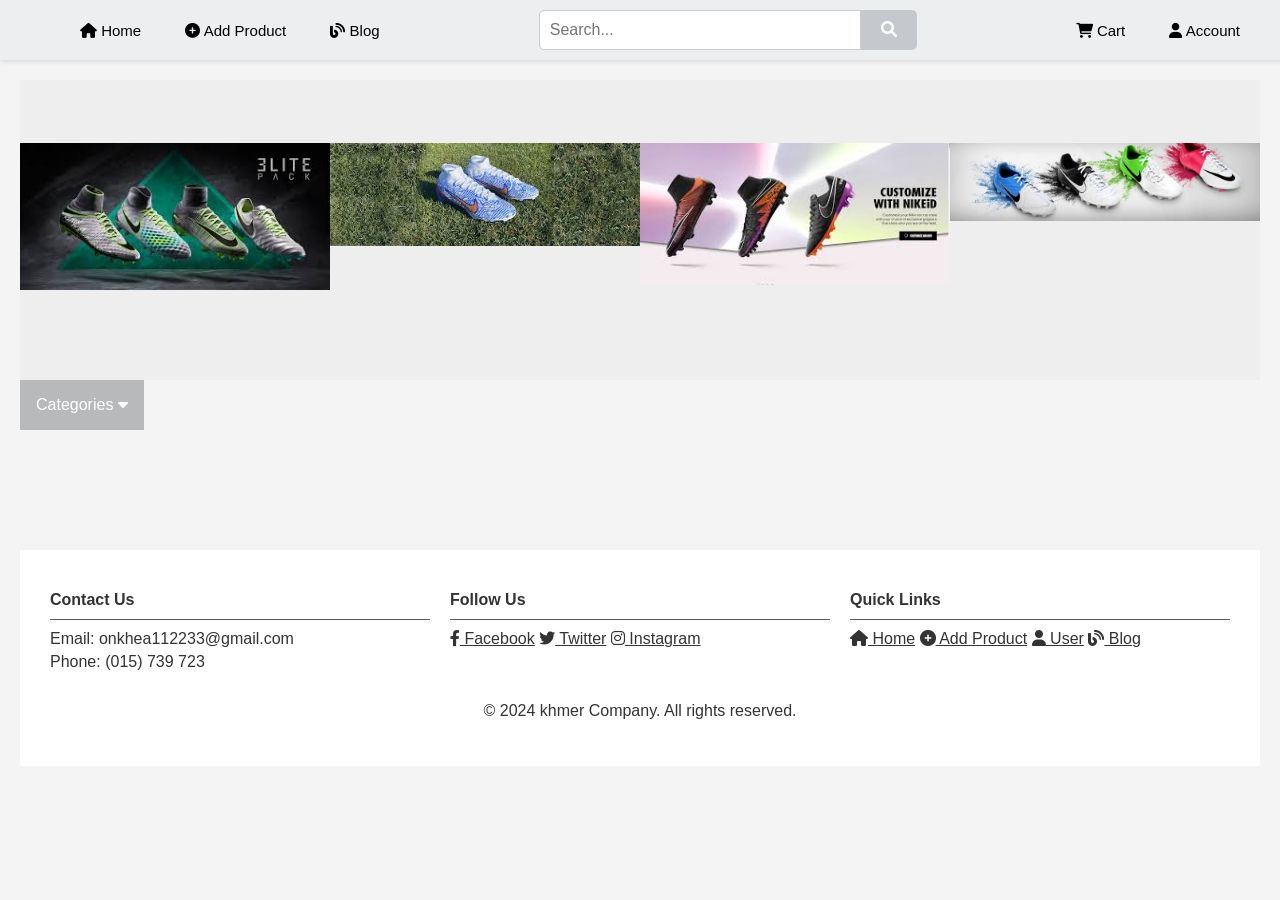
<file: index.html>
<!DOCTYPE html>
<html lang="en">
  <head>
    <meta charset="UTF-8" />
    <meta name="viewport" content="width=device-width, initial-scale=1.0" />
    <meta name="description" content="khea on shopping." />
    <title>khea on shopping</title>
    <link rel="stylesheet" href="./styles/view-style.css">
    <link
      rel="stylesheet"
      href="https://cdnjs.cloudflare.com/ajax/libs/font-awesome/6.0.0-beta3/css/all.min.css"
    />
  </head>
  <body>
    <header>
      <nav>
        <div class="nav-left">
          <a href="./index.html"><i class="fas fa-home"></i> Home</a>
          <a href="./page/addproduct.html"
            ><i class="fas fa-plus-circle"></i> Add Product</a
          >
          <a href="./page/blog.html"><i class="fas fa-blog"></i> Blog</a>
        </div>
        <div class="nav-center">
          <form id="search-form" action="/search" method="GET">
            <span style="font-size:30px;cursor:pointer" onclick=" toggleNav()">&#9776;</span>
            <input
              type="text"
              id="search-input"
              name="q"
              placeholder="Search..."
              aria-label="Search"
            />
            <button type="submit">
              <i class="fas fa-search"></i>
            </button>
          </form>
          
        </div>
        
        <div class="nav-right">
          <a href="./page/cart.html"
            ><i class="fas fa-shopping-cart"></i> Cart</a
          >
          <a href="#" id="account-link"><i class="fas fa-user"></i> Account</a>
        </div>
      </nav>
    </header>
    <div class="banner">
      <div class="banner-content">
        <div class="banner-images">
          <img src="./images/image1.jpg" alt="Image 1" />
          <img src="./images/image2.jpg" alt="Image 2" />
          <img src="./images/image3.jpg" alt="Image 3" />
          <img src="./images/image4.jpg" alt="Image 4" />
          <img src="./images/image5.jpg" alt="Image 5" />
          <img src="./images/image6.jpg" alt="Image 6" />
          <img src="./images/images.jpg" alt="Image 7" />
        </div>
      </div>
    </div>
    <nav>
      <div class="nav-filters">
        <div class="nav-filters__dropdown">
          <button class="nav-btn" onclick="toggleDropdown()">
            Categories <i class="fas fa-caret-down"></i>
          </button>
          <div id="dropdown-content" class="dropdown-content">
            <input
              type="text"
              id="category-search"
              placeholder="Search categories..."
              onkeyup="filterCategories()"
            />
            <!-- Categories will be appended here by JavaScript  -->
          </div>
        </div>
      </div>
    </nav>
    <div class="content">
      <div id="products" class="product-container">
        <!-- Products will be appended here by JavaScript  -->
      </div>
    </div>
    <footer>
      <div class="footer-container">
        <div class="footer-section">
          <h4>Contact Us</h4>
          <p>Email: onkhea112233@gmail.com</p>
          <p>Phone: (015) 739 723</p>
        </div>
        <div class="footer-section">
          <h4>Follow Us</h4>
          <a href="https://www.facebook.com" target="_blank"
            ><i class="fab fa-facebook-f"></i> Facebook</a
          >
          <a href="https://www.twitter.com" target="_blank"
            ><i class="fab fa-twitter"></i> Twitter</a
          >
          <a href="https://www.instagram.com" target="_blank"
            ><i class="fab fa-instagram"></i> Instagram</a
          >
        </div>
        <div class="footer-section">
          <h4>Quick Links</h4>
          <a href="./index.html"><i class="fas fa-home"></i> Home</a>
          <a href="./page/addproduct.html"
            ><i class="fas fa-plus-circle"></i> Add Product</a
          >
          <a href="./page/user.html"><i class="fas fa-user"></i> User</a>
          <a href="./page/blog.html"><i class="fas fa-blog"></i> Blog</a>
        </div>
      </div>
      <div class="footer-bottom">
        <p>&copy; 2024 khmer Company. All rights reserved.</p>
      </div>
    </footer>
    <div id="sidebar" class="sidebar">
      <a href="javascript:void(0)" class="closebtn" id="close-sidebar"></a>
      <a href="./page/auth.html"><i class="fas fa-user"></i> Profile</a>
      <a href="./page/order.html"><i class="fas fa-box"></i> Orders</a>
      <a href="./page/contact.html"
        ><i class="fas fa-envelope"></i> Contact Us</a
      >
      <a href="./page/settings.html"><i class="fas fa-cog"></i> Settings</a>
      <a href="./page/user.html"><i class="fas fa-sign-out-alt"></i> Logout</a>
    </div>
    <script src="./scripts/view-products.js"></script>
    <script src="./scripts/category.js"></script>
    <script src="./scripts/blog.js"></script>
    <script src="./scripts/search-products.js"></script> <!-- Add this line -->
    <script src="./scripts/search-products.js"></script>
      
    <script>
      function toggleNav() {
        var navLeft = document.getElementsByClassName("nav-left")[0]; // Selecting the first element with class "nav-left"
        var search = document.getElementsByClassName("nav-center")[0];
        if (navLeft.style.display === "block") {
          navLeft.style.display = "none";
        } else {
          navLeft.style.display = "block";
          search.style.display = "none";
        }
      }
    </script>
  </body>
</html>
</file>
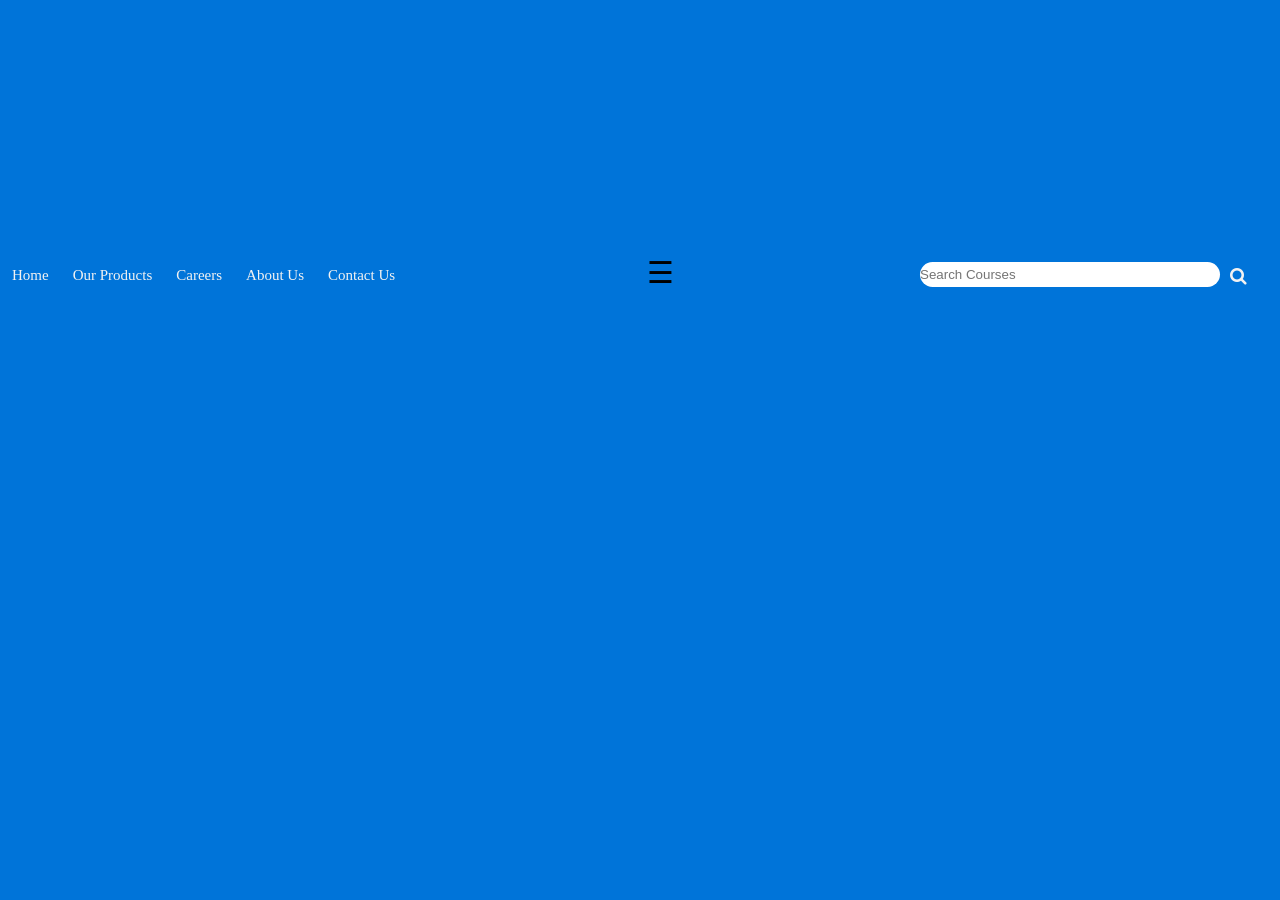
<file: test.html>
<!DOCTYPE html>
<html>

<head>
    <title>Search Bar</title>
    <meta name="viewport" 
          content="width=device-width, initial-scale=1">
    <link rel="stylesheet" href=
"https://cdnjs.cloudflare.com/ajax/libs/font-awesome/4.7.0/css/font-awesome.min.css">
    <link rel="stylesheet" href="test.css">
</head>

<body>
    <!-- Navbar items -->
    <div id="navlist" class="overlay">
      <div class="overlay-content">
        <a href="#">Home</a>
        <a href="#">Our Products</a>
        <a href="#">Careers</a>
        <a href="#">About Us</a>
        <a href="#">Contact Us</a>
        <span style="font-size:30px;cursor:pointer" onclick="openNav()">&#9776;</span>
        <!-- search bar right align -->
        <div class="search">
            <form action="#">
                <input type="text" placeholder="Search Courses" name="search">
                <button>
                    <i class="fa fa-search" style="font-size: 18px;"></i>
                </button>
            </form>
        </div>
      </div>
    </div>
    
    <script>
    function openNav() {
      document.getElementById("navlist").style.width = "50%";
    }
    
    function closeNav() {
      document.getElementById("navlist").style.width = "0%";
    }
    </script>
</body>

</html>
</file>
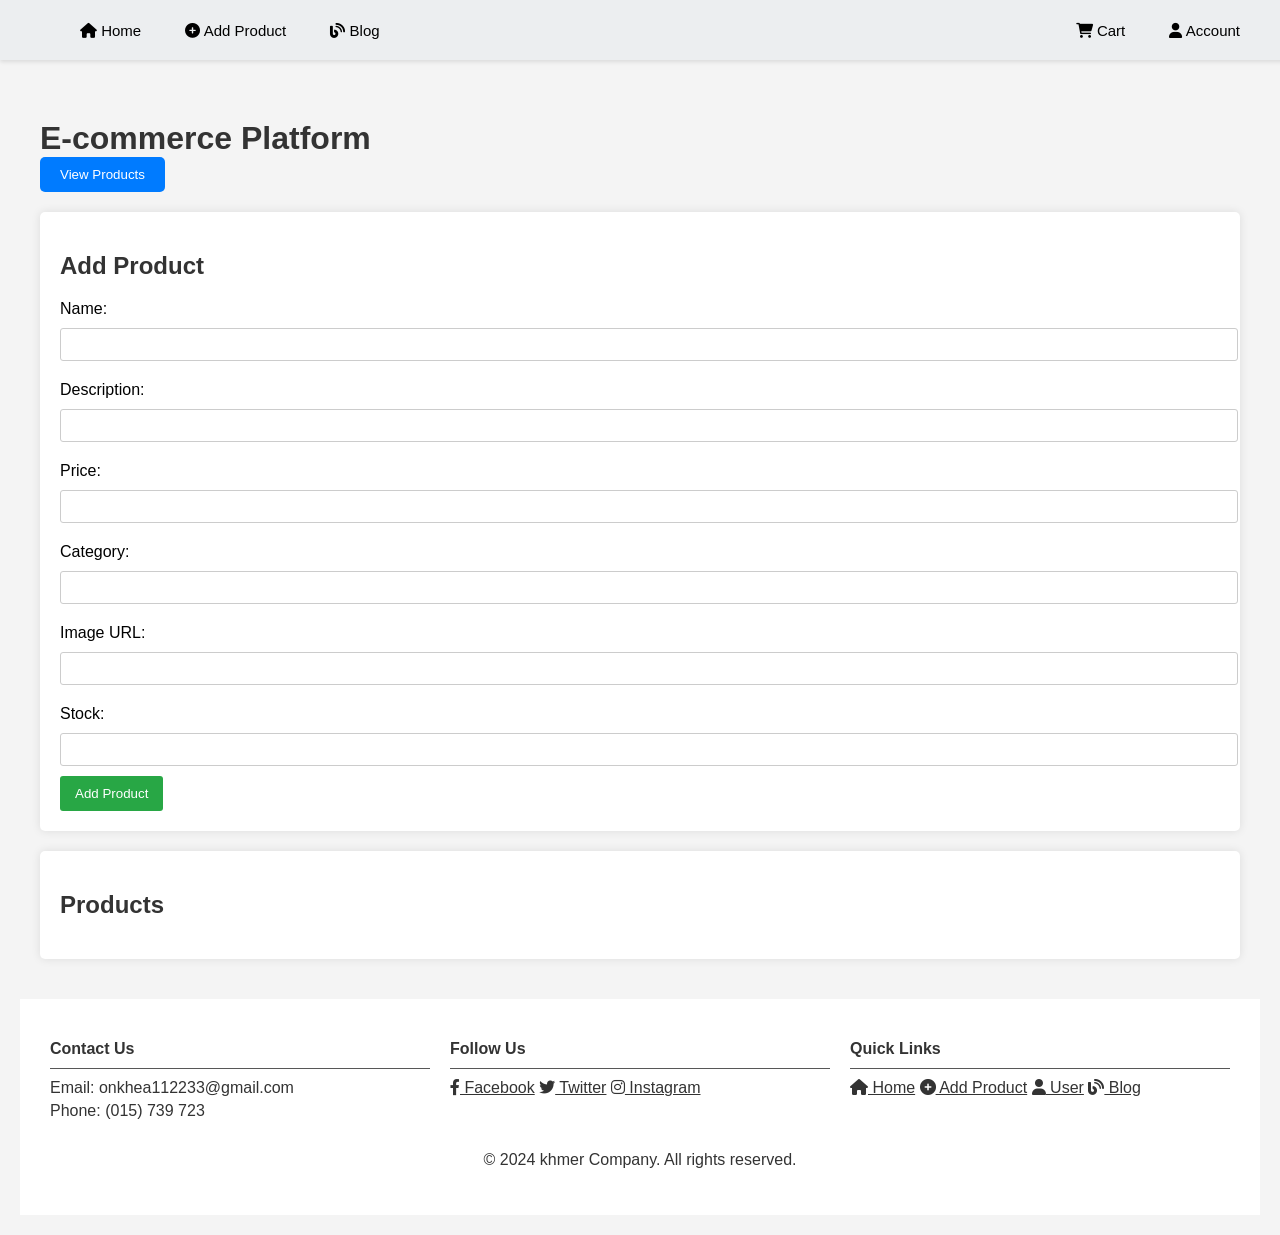
<file: page/addproduct.html>
<!DOCTYPE html>
<html lang="en">
  <head>
    <meta charset="UTF-8" />
    <meta name="viewport" content="width=device-width, initial-scale=1.0" />
    <meta name="description" content="khea on shopping blog." />
    <title>E-commerce Platform</title>
    <link rel="stylesheet" href="../styles/styles.css" />
    <link rel="stylesheet" href="../styles/view-style.css" />
    <link
      rel="stylesheet"
      href="https://cdnjs.cloudflare.com/ajax/libs/font-awesome/6.0.0-beta3/css/all.min.css"
    />
  </head>
  <body>
    <header>
      <nav>
        <div class="nav-left">
          <a href="../index.html"><i class="fas fa-home"></i> Home</a>
          <a href="../page/addproduct.html"
            ><i class="fas fa-plus-circle"></i> Add Product</a
          >
          <a href="./blog.html"><i class="fas fa-blog"></i> Blog</a>
        </div>
        <div class="nav-right">
          <a href="../page/cart.html"
            ><i class="fas fa-shopping-cart"></i> Cart</a
          >
          <a href="#" id="account-link"><i class="fas fa-user"></i> Account</a>
        </div>
      </nav>
    </header>
    <div class="content">
      <div id="add-product-container">
        <h1>E-commerce Platform</h1>
        <nav>
          <a href="../index.html"><button>View Products</button></a>
        </nav>
        <div id="product-form">
          <h2>Add Product</h2>
          <form id="add-product-form">
            <label for="name">Name:</label>
            <input type="text" id="name" name="name" required />
            <label for="description">Description:</label>
            <input type="text" id="description" name="description" />
            <label for="price">Price:</label>
            <input type="number" id="price" name="price" required />
            <label for="category">Category:</label>
            <input type="text" id="category" name="category" />
            <label for="imageUrl">Image URL:</label>
            <input type="url" id="imageUrl" name="imageUrl" />
            <label for="stock">Stock:</label>
            <input type="number" id="stock" name="stock" required />
            <button type="submit">Add Product</button>
          </form>
        </div>
        <div id="products">
          <h2>Products</h2>
          <ul id="product-list"></ul>
        </div>
      </div>
    </div>
    <footer>
      <div class="footer-container">
        <div class="footer-section">
          <h4>Contact Us</h4>
          <p>Email: onkhea112233@gmail.com</p>
          <p>Phone: (015) 739 723</p>
        </div>
        <div class="footer-section">
          <h4>Follow Us</h4>
          <a href="https://www.facebook.com" target="_blank"
            ><i class="fab fa-facebook-f"></i> Facebook</a
          >
          <a href="https://www.twitter.com" target="_blank"
            ><i class="fab fa-twitter"></i> Twitter</a
          >
          <a href="https://www.instagram.com" target="_blank"
            ><i class="fab fa-instagram"></i> Instagram</a
          >
        </div>
        <div class="footer-section">
          <h4>Quick Links</h4>
          <a href="../index.html"><i class="fas fa-home"></i> Home</a>
          <a href="../page/addproduct.html"
            ><i class="fas fa-plus-circle"></i> Add Product</a
          >
          <a href="../page/user.html"><i class="fas fa-user"></i> User</a>
          <a href="../page/blog.html"><i class="fas fa-blog"></i> Blog</a>
        </div>
      </div>
      <div class="footer-bottom">
        <p>&copy; 2024 khmer Company. All rights reserved.</p>
      </div>
    </footer>
    <script src="../scripts/addpro.js"></script>
  </body>
</html>
</file>
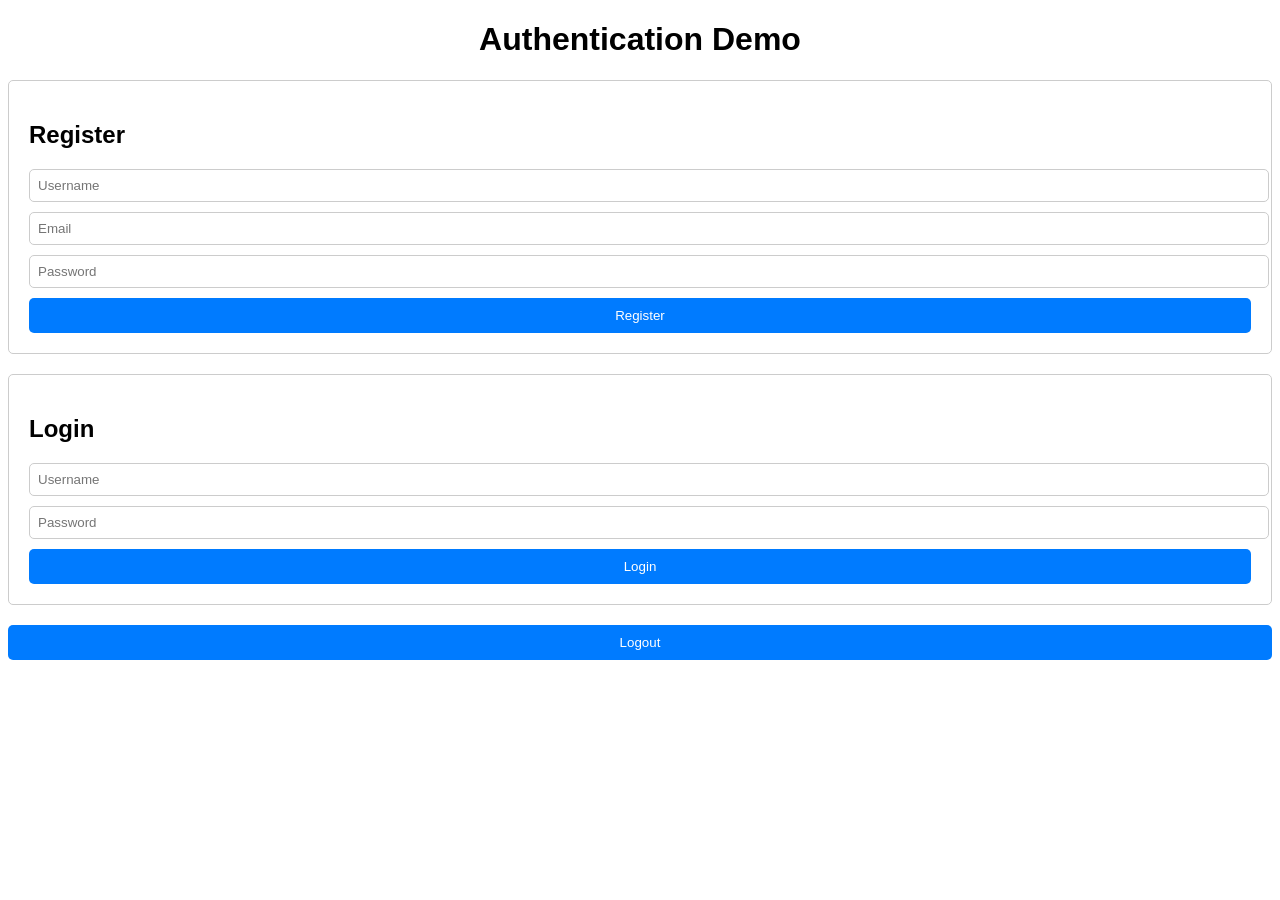
<file: page/auth.html>
<!DOCTYPE html>
<html lang="en">
<head>
    <meta charset="UTF-8">
    <meta name="viewport" content="width=device-width, initial-scale=1.0">
    <title>Authentication Demo</title>
    <link rel="stylesheet" href="../styles/auth.css">
</head>
<body>
    <h1>Authentication Demo</h1>

    <form id="registerForm">
        <h2>Register</h2>
        <input type="text" id="registerUsername" placeholder="Username" required>
        <input type="email" id="registerEmail" placeholder="Email" required>
        <input type="password" id="registerPassword" placeholder="Password" required>
        <button type="submit">Register</button>
    </form>

    <form id="loginForm">
        <h2>Login</h2>
        <input type="text" id="loginUsername" placeholder="Username" required>
        <input type="password" id="loginPassword" placeholder="Password" required>
        <button type="submit">Login</button>
    </form>

    <button id="logoutButton">Logout</button>

    <script src="../scripts/auth.js"></script>
</body>
</html>
</file>
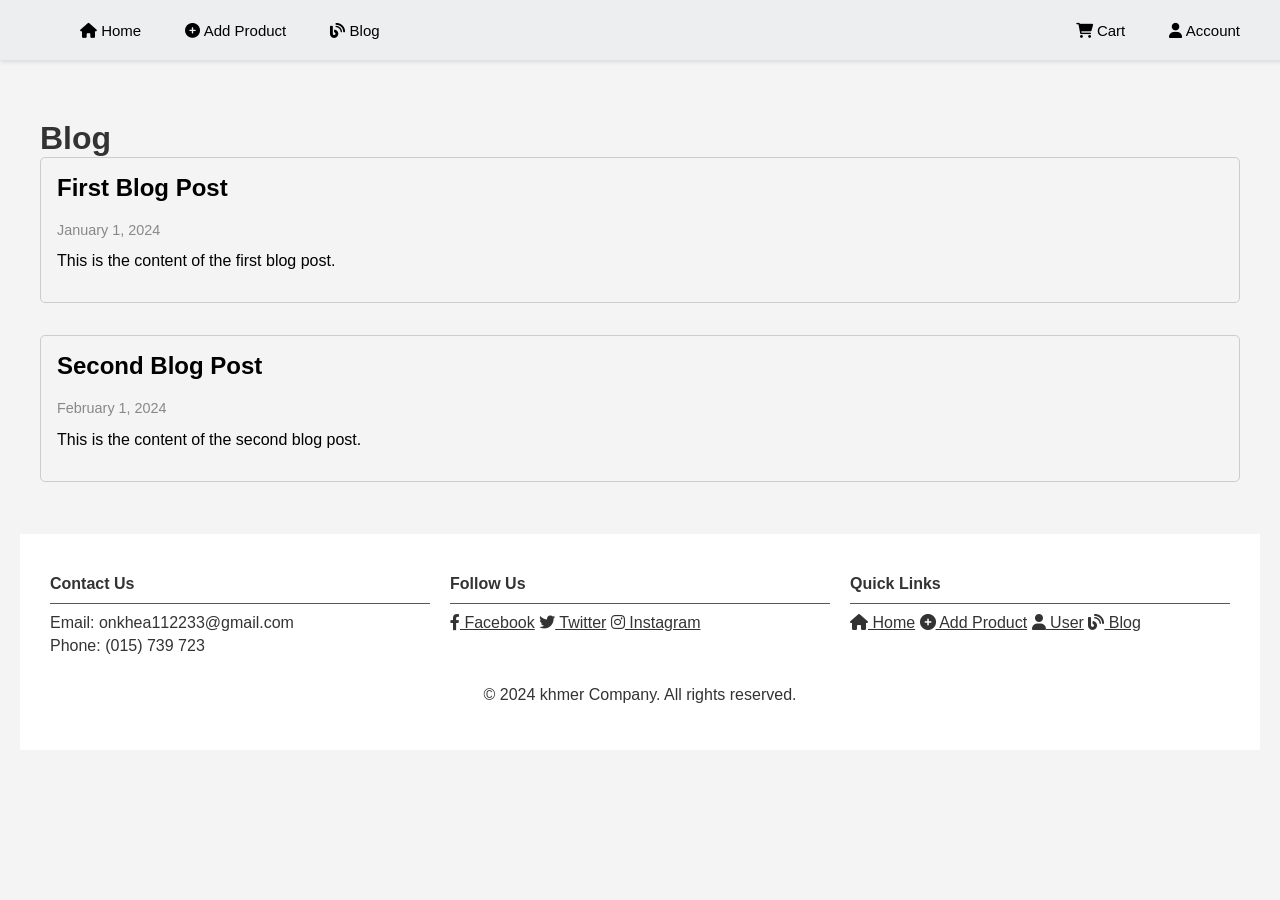
<file: page/blog.html>
<!DOCTYPE html>
<html lang="en">
<head>
  <meta charset="UTF-8" />
  <meta name="viewport" content="width=device-width, initial-scale=1.0" />
  <meta name="description" content="khea on shopping blog." />
  <title>khea on shopping - Blog</title>
  <link rel="stylesheet" href="../styles/view-style.css" />
  <link rel="stylesheet" href="https://cdnjs.cloudflare.com/ajax/libs/font-awesome/6.0.0-beta3/css/all.min.css" />
</head>
<body>
  <header>
    <nav>
      <div class="nav-left">
        <a href="../index.html"><i class="fas fa-home"></i> Home</a>
        <a href="../page/addproduct.html"><i class="fas fa-plus-circle"></i> Add Product</a>
        <a href="./blog.html"><i class="fas fa-blog"></i> Blog</a>
      </div>
      <div class="nav-right">
        <a href="../page/cart.html"><i class="fas fa-shopping-cart"></i> Cart</a>
        <a href="#" id="account-link"><i class="fas fa-user"></i> Account</a>
      </div>
    </nav>
  </header>
  <div class="content">
    <h1>Blog</h1>
    <div class="blog-posts">
      <!-- Blog posts will be appended here by JavaScript -->
    </div>
  </div>
  <footer>
    <div class="footer-container">
      <div class="footer-section">
        <h4>Contact Us</h4>
        <p>Email: onkhea112233@gmail.com</p>
        <p>Phone: (015) 739 723</p>
      </div>
      <div class="footer-section">
        <h4>Follow Us</h4>
        <a href="https://www.facebook.com" target="_blank"><i class="fab fa-facebook-f"></i> Facebook</a>
        <a href="https://www.twitter.com" target="_blank"><i class="fab fa-twitter"></i> Twitter</a>
        <a href="https://www.instagram.com" target="_blank"><i class="fab fa-instagram"></i> Instagram</a>
      </div>
      <div class="footer-section">
        <h4>Quick Links</h4>
        <a href="../index.html"><i class="fas fa-home"></i> Home</a>
        <a href="../page/addproduct.html"><i class="fas fa-plus-circle"></i> Add Product</a>
        <a href="../page/user.html"><i class="fas fa-user"></i> User</a>
        <a href="../page/blog.html"><i class="fas fa-blog"></i> Blog</a>
      </div>
    </div>
    <div class="footer-bottom">
      <p>&copy; 2024 khmer Company. All rights reserved.</p>
    </div>
  </footer>
  <script src="../scripts/blog.js"></script>
</body>
</html>
</file>
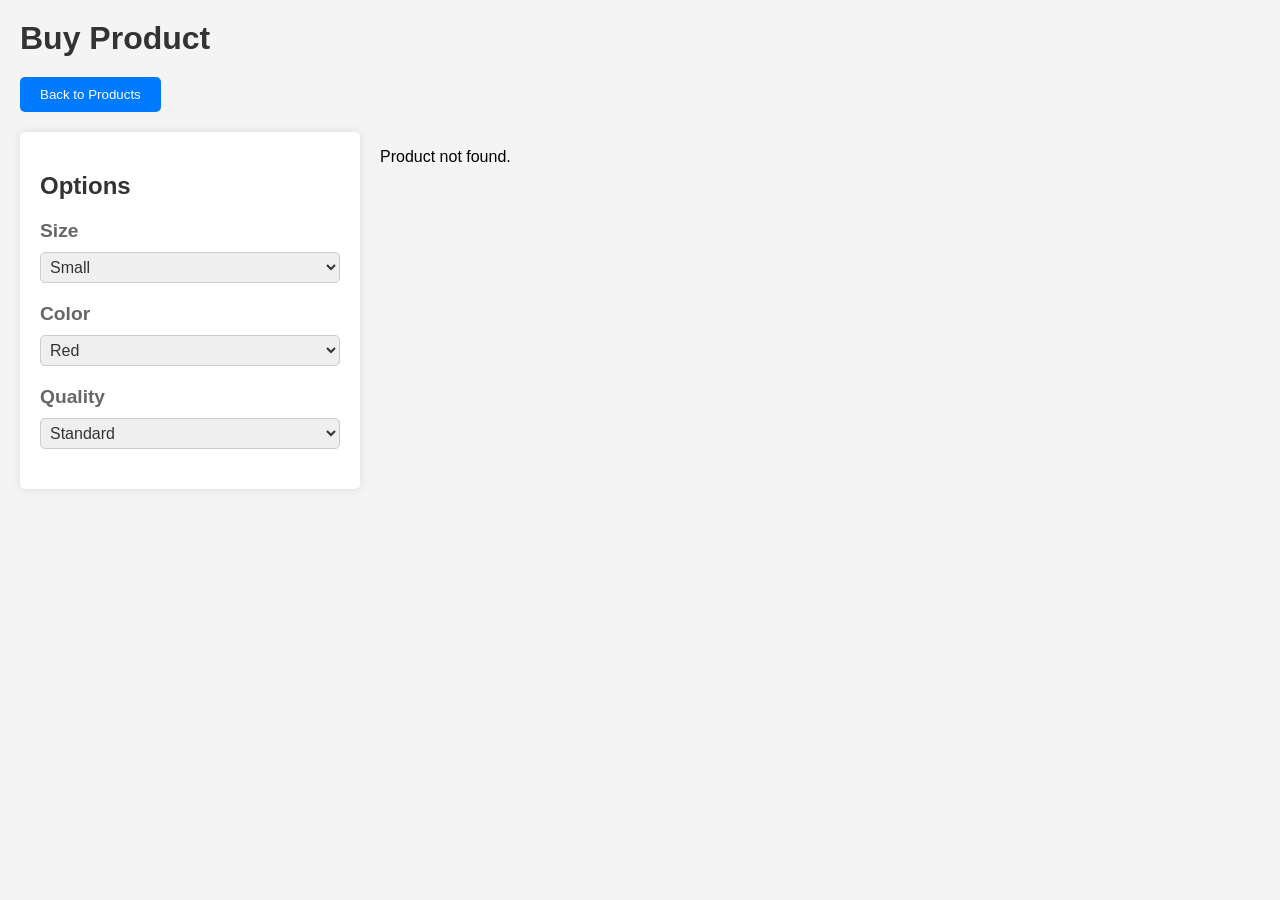
<file: page/buy-product.html>
<!DOCTYPE html>
<html lang="en">
<head>
    <meta charset="UTF-8">
    <meta name="viewport" content="width=device-width, initial-scale=1.0">
    <title>Buy Product</title>
    <link rel="stylesheet" href="../styles/buy-product.css">
</head>
<body>
    <h1>Buy Product</h1>
    <nav>
        <a href="../index.html"><button>Back to Products</button></a>
    </nav>
    <div class="main-content">
        <aside class="sidebar">
            <h2>Options</h2>
            <div class="option-group">
                <h3>Size</h3>
                <select id="product-size">
                    <option value="small">Small</option>
                    <option value="medium">Medium</option>
                    <option value="large">Large</option>
                </select>
            </div>
            <div class="option-group">
                <h3>Color</h3>
                <select id="product-color">
                    <option value="red">Red</option>
                    <option value="blue">Blue</option>
                    <option value="green">Green</option>
                </select>
            </div>
            <div class="option-group">
                <h3>Quality</h3>
                <select id="product-quality">
                    <option value="standard">Standard</option>
                    <option value="premium">Premium</option>
                </select>
            </div>
        </aside>
        <div id="product-details" class="product-container">
            <!-- Product details will be appended here by JavaScript -->
        </div>
    </div>
    <script src="../scripts/buy-product.js"></script>
</body>
</html>
</file>
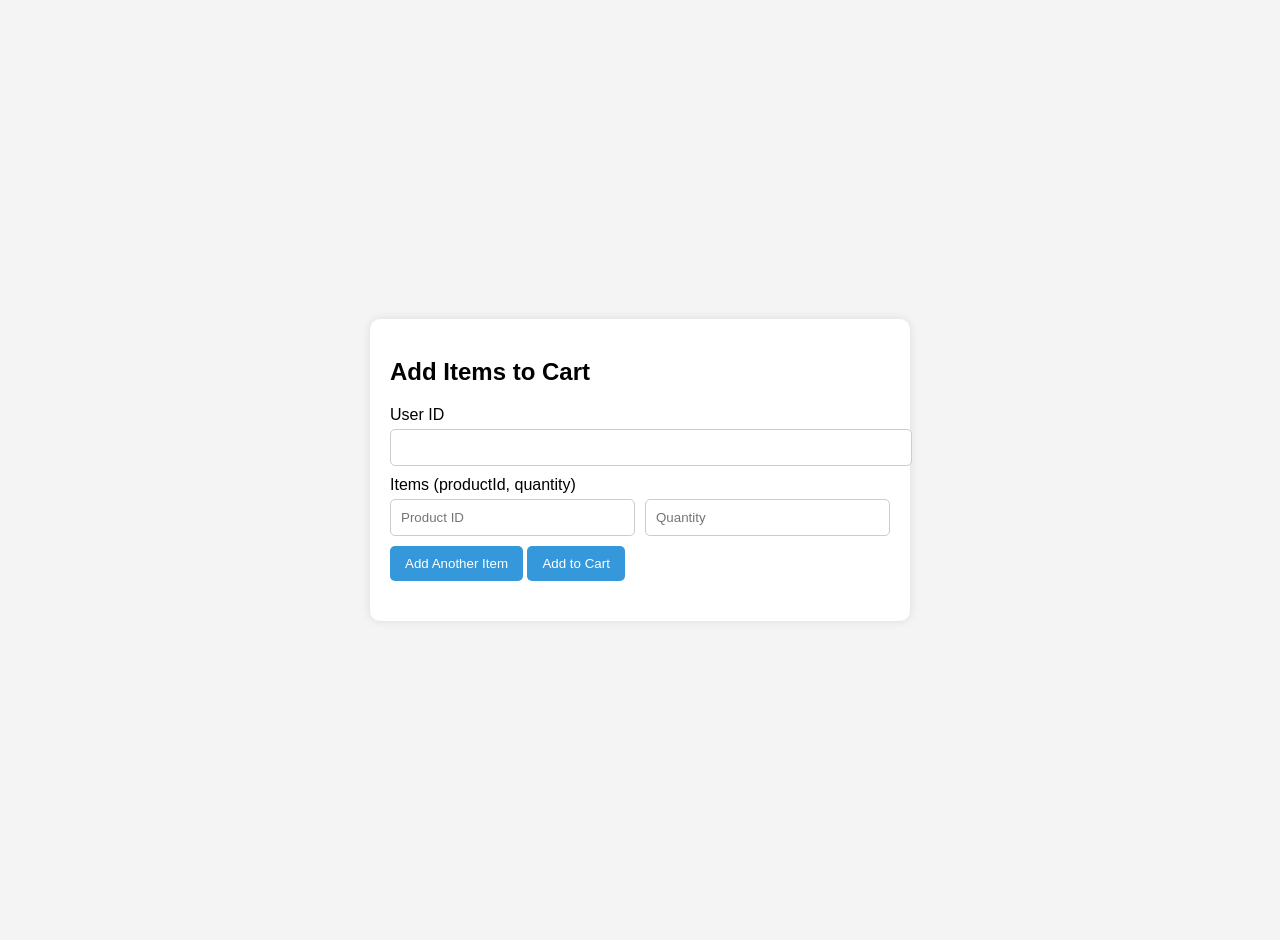
<file: page/cart.html>
<!DOCTYPE html>
<html lang="en">
<head>
  <meta charset="UTF-8">
  <meta name="viewport" content="width=device-width, initial-scale=1.0">
  <title>Shopping Cart</title>
  <link rel="stylesheet" href="../styles/cart-style.css">
</head>
<body>
  <div class="cart-form-container">
    <h2>Add Items to Cart</h2>
    <form id="cart-form">
      <label for="user-id">User ID</label>
      <input type="text" id="user-id" name="userId" required>
      
      <label for="items">Items (productId, quantity)</label>
      <div id="items">
        <div class="item">
          <input type="text" class="product-id" placeholder="Product ID" required>
          <input type="number" class="product-quantity" placeholder="Quantity" required>
        </div>
      </div>
      <button type="button" id="add-item-btn">Add Another Item</button>
      
      <button type="submit">Add to Cart</button>
    </form>
  </div>
  
  <script src="../scripts/cart.js"></script>
</body>
</html>
</file>
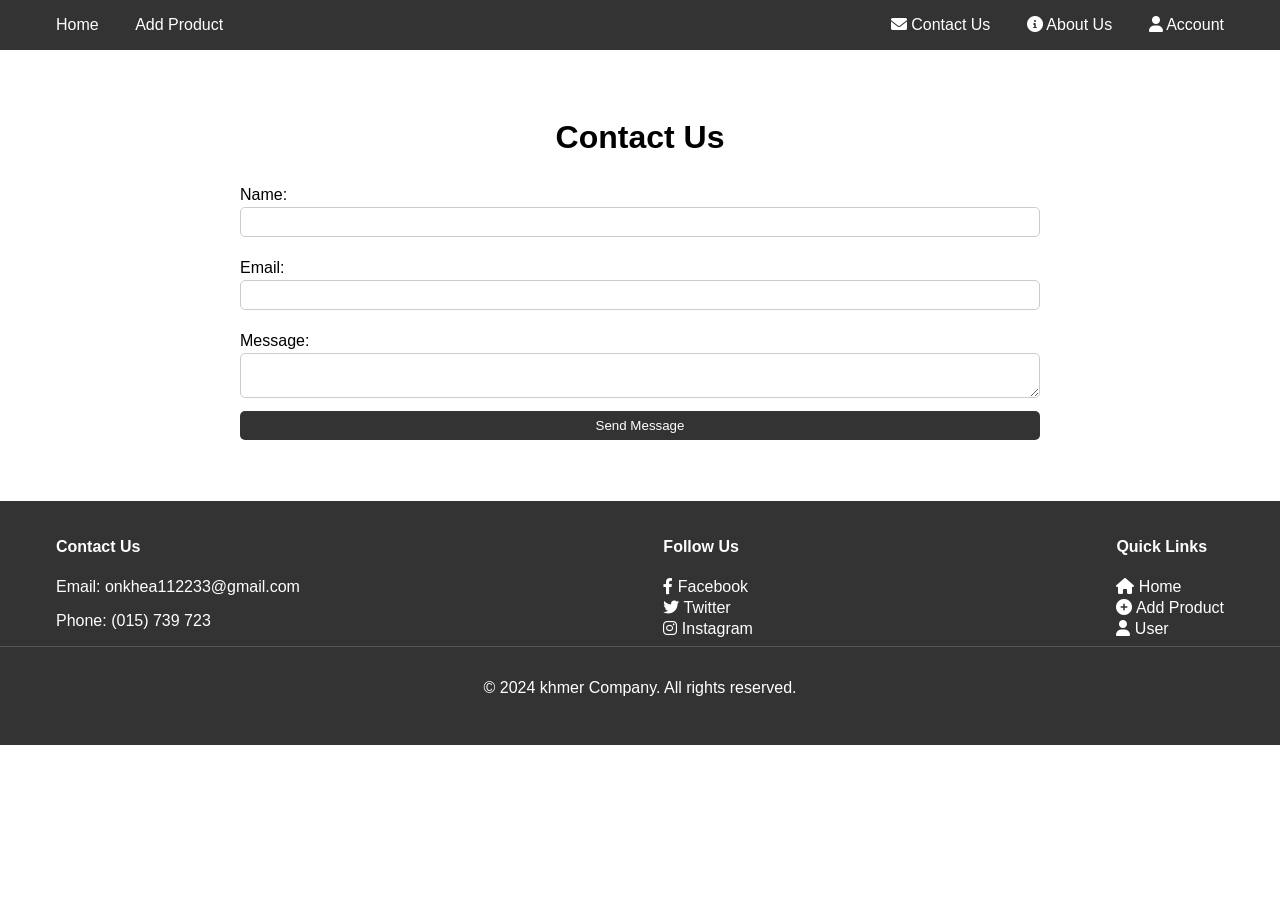
<file: page/contact.html>
<!DOCTYPE html>
<html lang="en">
<head>
    <meta charset="UTF-8">
    <meta name="viewport" content="width=device-width, initial-scale=1.0">
    <title>Contact Us</title>
    <link rel="stylesheet" href="../styles/contact-style.css">
    <link rel="stylesheet" href="https://cdnjs.cloudflare.com/ajax/libs/font-awesome/6.0.0-beta3/css/all.min.css">
</head>
<body>
    <header>
        <nav>
            <div class="nav-left">
                <a href="../index.html">Home</a>
                <a href="../page/addproduct.html">Add Product</a>
            </div>
            <div class="nav-right">
                <a href="./contact.html"><i class="fas fa-envelope"></i> Contact Us</a>
                <a href="./about.html"><i class="fas fa-info-circle"></i> About Us</a>
                <a href="./user.html"><i class="fas fa-user"></i> Account</a>
            </div>
        </nav>
    </header>
    <div class="content">
        <h1>Contact Us</h1>
        <form id="contact-form">
            <label for="name">Name:</label>
            <input type="text" id="name" name="name" required>
            
            <label for="email">Email:</label>
            <input type="email" id="email" name="email" required>
            
            <label for="message">Message:</label>
            <textarea id="message" name="message" required></textarea>
            
            <button type="submit">Send Message</button>
        </form>
    </div>
    <footer>
        <div class="footer-container">
            <div class="footer-section">
                <h4>Contact Us</h4>
                <p>Email: onkhea112233@gmail.com</p>
                <p>Phone: (015) 739 723</p>
            </div>
            <div class="footer-section">
                <h4>Follow Us</h4>
                <a href="https://www.facebook.com" target="_blank"><i class="fab fa-facebook-f"></i> Facebook</a>
                <a href="https://www.twitter.com" target="_blank"><i class="fab fa-twitter"></i> Twitter</a>
                <a href="https://www.instagram.com" target="_blank"><i class="fab fa-instagram"></i> Instagram</a>
            </div>
            <div class="footer-section">
                <h4>Quick Links</h4>
                <a href="../index.html"><i class="fas fa-home"></i> Home</a>
                <a href="../page/addproduct.html"><i class="fas fa-plus-circle"></i> Add Product</a>
                <a href="./user.html"><i class="fas fa-user"></i> User</a>
            </div>
        </div>
        <div class="footer-bottom">
            <p>&copy; 2024 khmer Company. All rights reserved.</p>
        </div>
    </footer>
    <script src="../scripts/contact.js"></script>
</body>
</html>
</file>
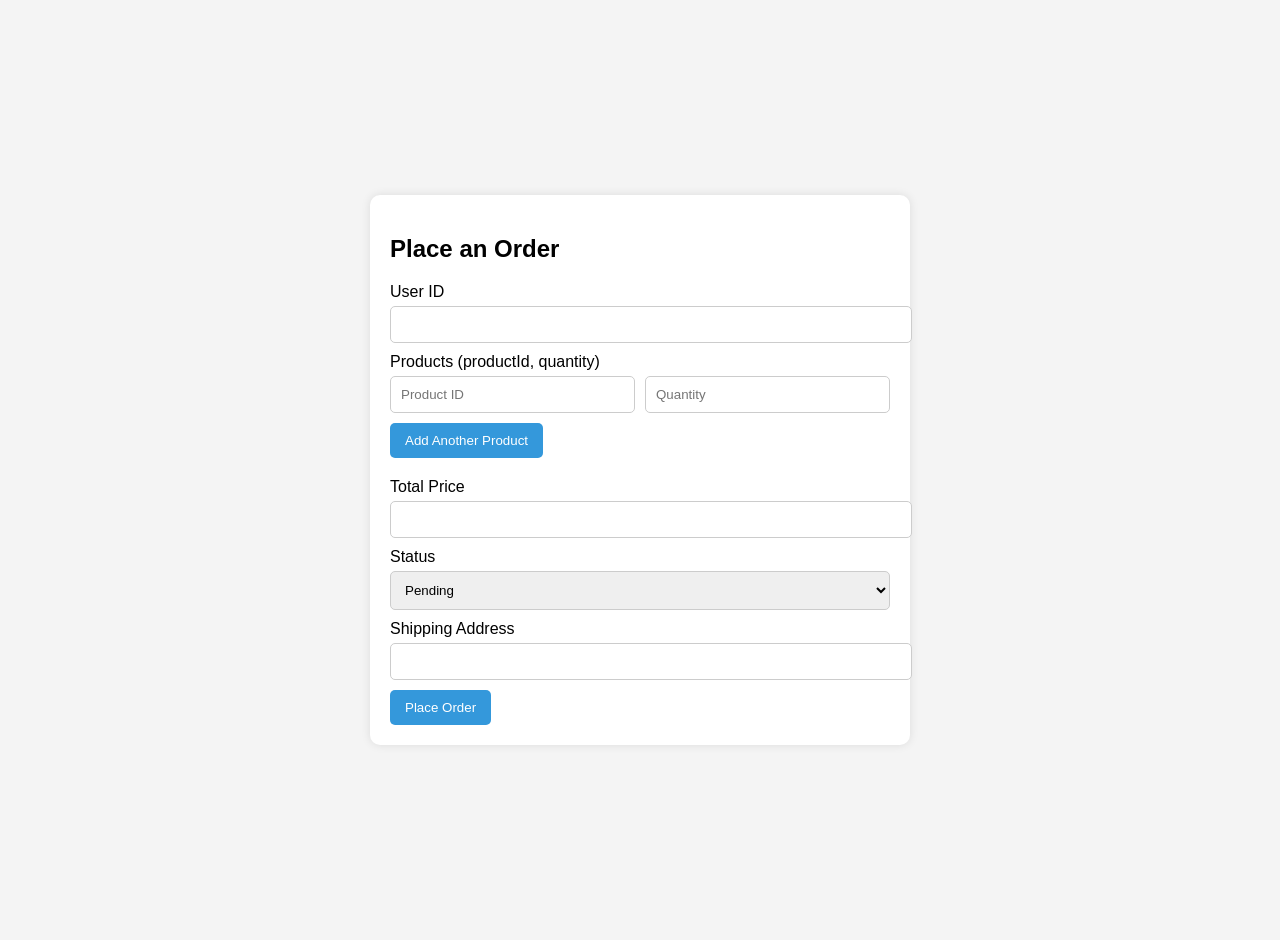
<file: page/order.html>
<!DOCTYPE html>
<html lang="en">
<head>
  <meta charset="UTF-8">
  <meta name="viewport" content="width=device-width, initial-scale=1.0">
  <title>Place Order</title>
  <link rel="stylesheet" href="../styles/order-style.css">
</head>
<body>
  <div class="order-form-container">
    <h2>Place an Order</h2>
    <form id="order-form">
      <label for="user-id">User ID</label>
      <input type="text" id="user-id" name="userId" required>
      
      <label for="products">Products (productId, quantity)</label>
      <div id="products">
        <div class="product-item">
          <input type="text" class="product-id" placeholder="Product ID" required>
          <input type="number" class="product-quantity" placeholder="Quantity" required>
        </div>
      </div>
      <button type="button" id="add-product-btn">Add Another Product</button>
      
      <label for="total-price">Total Price</label>
      <input type="number" id="total-price" name="totalPrice" required>
      
      <label for="status">Status</label>
      <select id="status" name="status" required>
        <option value="pending">Pending</option>
        <option value="shipped">Shipped</option>
        <option value="delivered">Delivered</option>
        <option value="canceled">Canceled</option>
      </select>
      
      <label for="shipping-address">Shipping Address</label>
      <input type="text" id="shipping-address" name="shippingAddress" required>
      
      <button type="submit">Place Order</button>
    </form>
  </div>
  
  <script src="../scripts/order.js"></script>
</body>
</html>
</file>
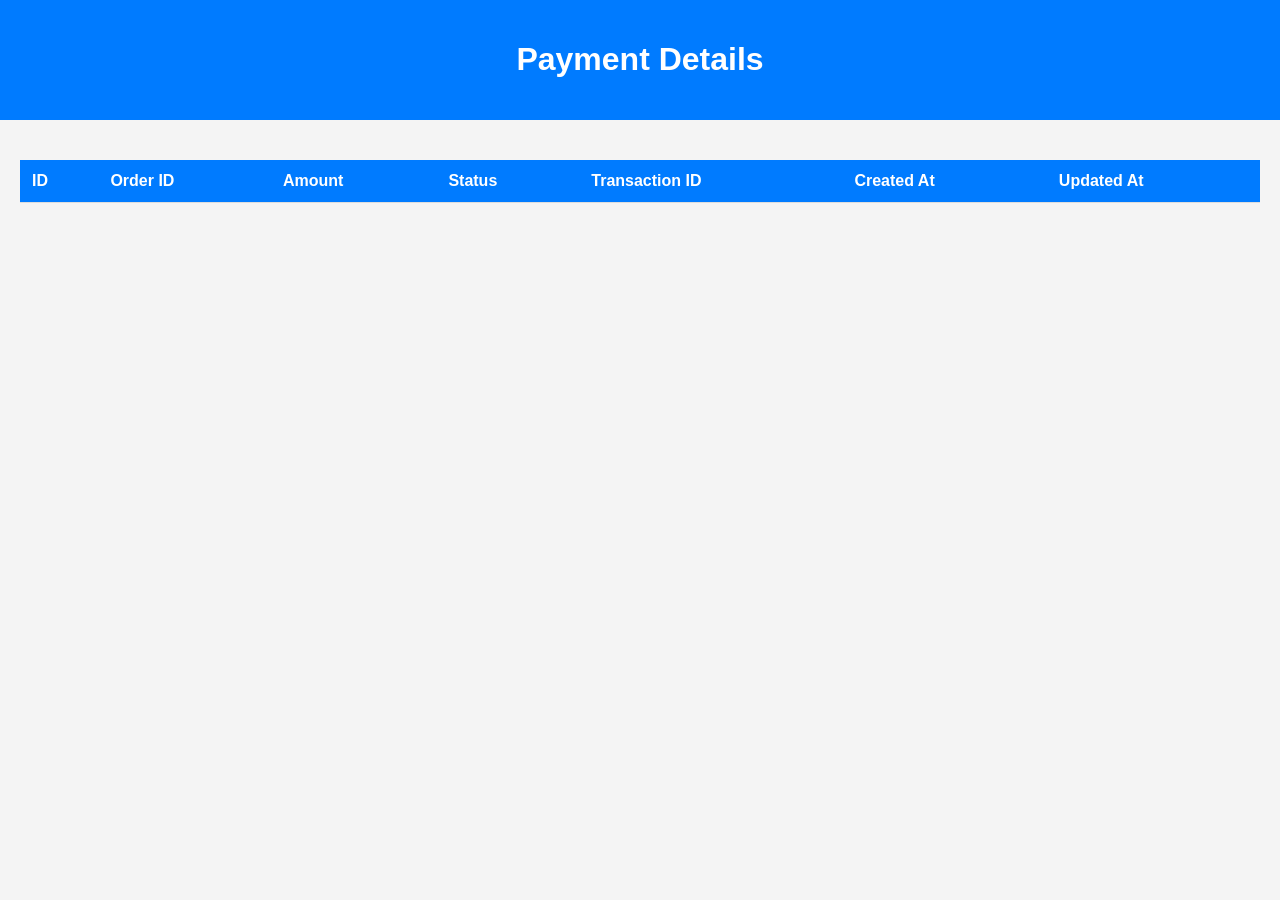
<file: page/payment.html>
<!DOCTYPE html>
<html lang="en">
<head>
    <meta charset="UTF-8">
    <meta name="viewport" content="width=device-width, initial-scale=1.0">
    <title>Payments</title>
    <link rel="stylesheet" href="../styles/payment-style.css">
</head>
<body>
    <header>
        <h1>Payment Details</h1>
    </header>
    <div class="content">
        <table id="paymentsTable">
            <thead>
                <tr>
                    <th>ID</th>
                    <th>Order ID</th>
                    <th>Amount</th>
                    <th>Status</th>
                    <th>Transaction ID</th>
                    <th>Created At</th>
                    <th>Updated At</th>
                </tr>
            </thead>
            <tbody>
                <!-- Payment rows will be inserted here by JavaScript -->
            </tbody>
        </table>
    </div>
    <script src="../scripts/payment.js"></script>
</body>
</html>
</file>
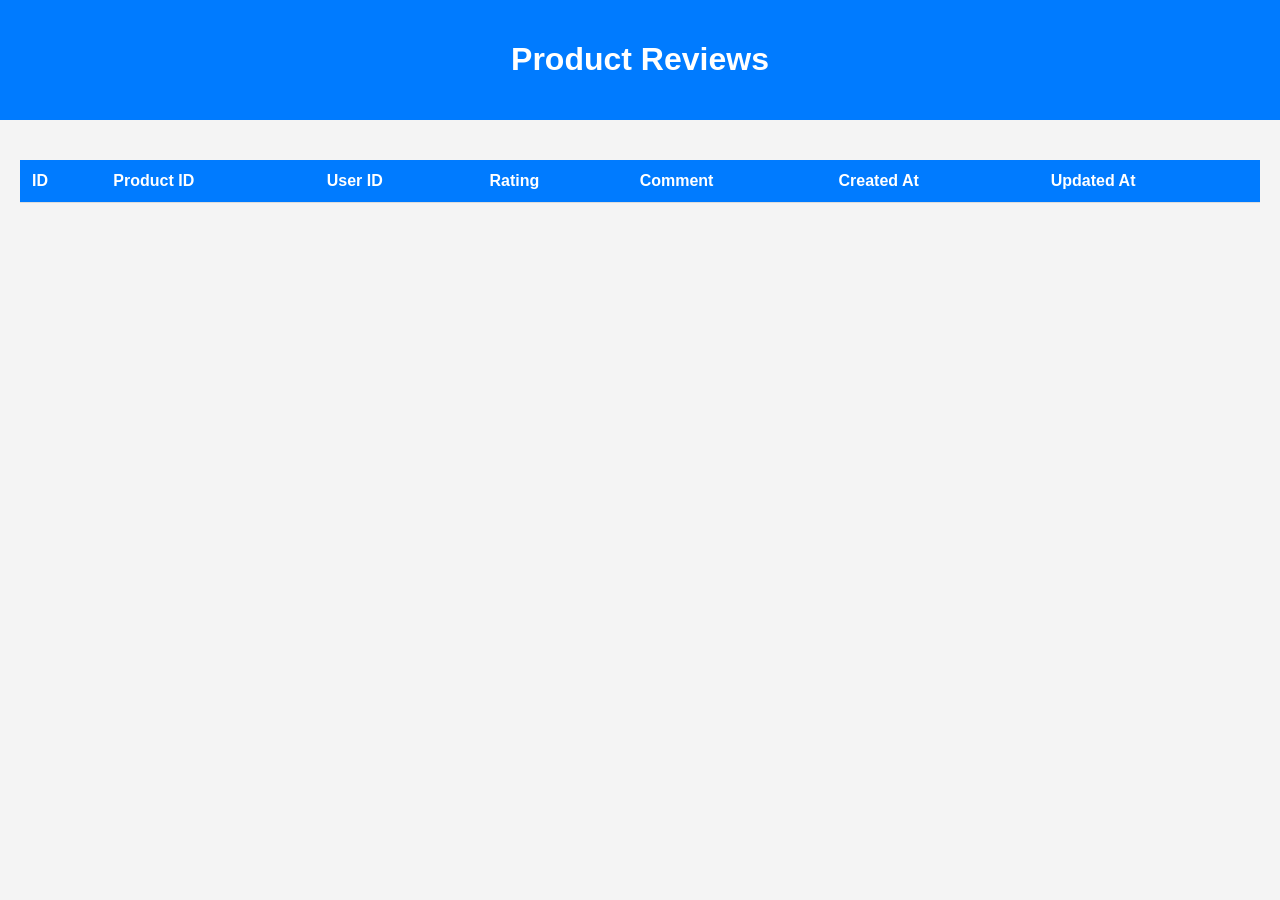
<file: page/Review.html>
<!DOCTYPE html>
<html lang="en">
<head>
    <meta charset="UTF-8">
    <meta name="viewport" content="width=device-width, initial-scale=1.0">
    <title>Product Reviews</title>
    <link rel="stylesheet" href="../styles/Review-style.css">
</head>
<body>
    <header>
        <h1>Product Reviews</h1>
    </header>
    <div class="content">
        <table id="reviewsTable">
            <thead>
                <tr>
                    <th>ID</th>
                    <th>Product ID</th>
                    <th>User ID</th>
                    <th>Rating</th>
                    <th>Comment</th>
                    <th>Created At</th>
                    <th>Updated At</th>
                </tr>
            </thead>
            <tbody>
                <!-- Review rows will be inserted here by JavaScript -->
            </tbody>
        </table>
    </div>
    <script src="../scripts/Review.js"></script>
</body>
</html>
</file>
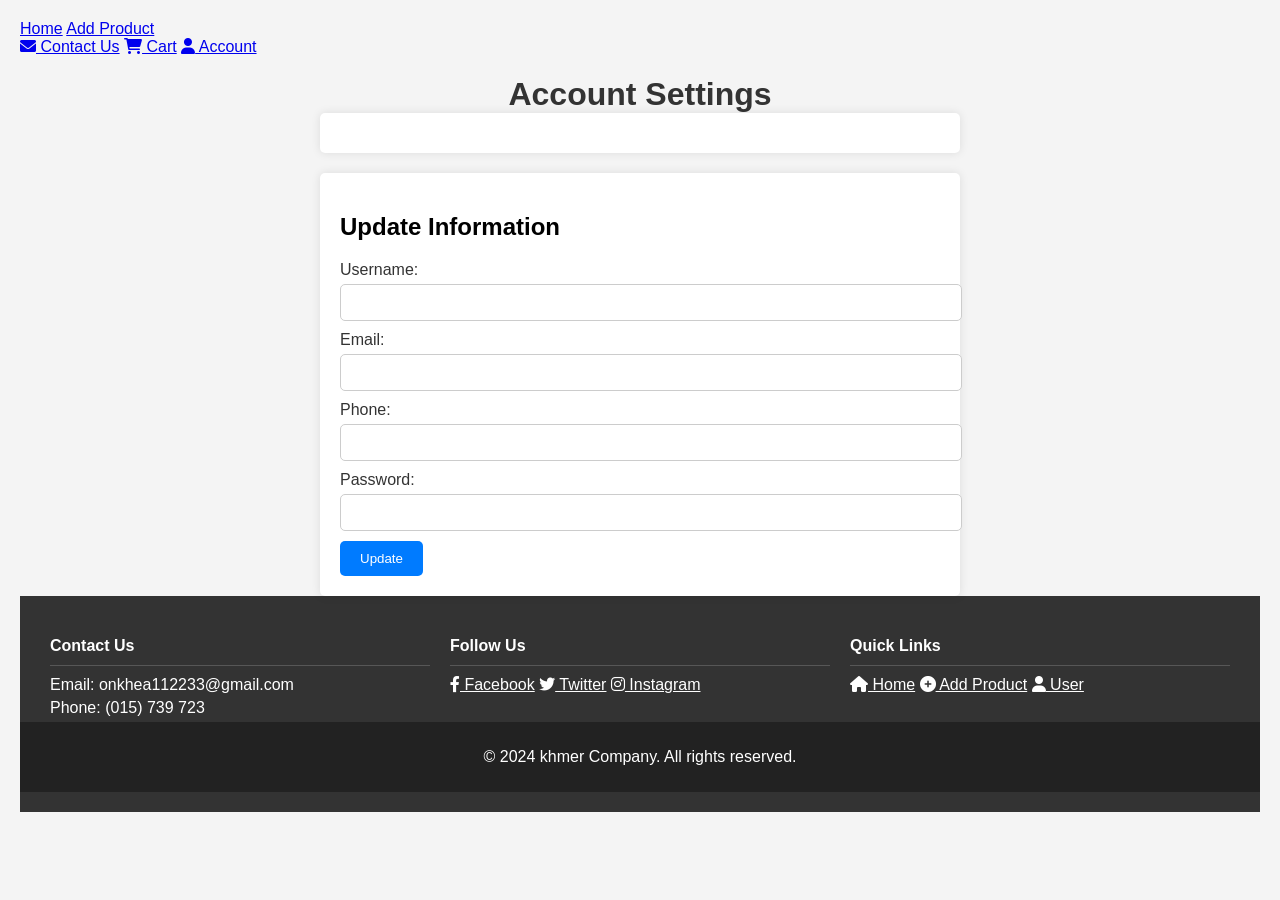
<file: page/user.html>
<!DOCTYPE html>
<html lang="en">
<head>
    <meta charset="UTF-8">
    <meta name="viewport" content="width=device-width, initial-scale=1.0">
    <title>Account Settings</title>
    <link rel="stylesheet" href="../styles/user-style.css">
    <link rel="stylesheet" href="https://cdnjs.cloudflare.com/ajax/libs/font-awesome/6.0.0-beta3/css/all.min.css">
</head>
<body>
    <header>
        <nav>
            <div class="nav-left">
                <a href="../index.html">Home</a>
                <a href="../page/addproduct.html">Add Product</a>
            </div>
            <div class="nav-right">
                <a href="../page/contact.html"><i class="fas fa-envelope"></i> Contact Us</a>
                <a href="../page/cart.html"><i class="fas fa-shopping-cart"></i> Cart</a>
                <a href="./user.html"><i class="fas fa-user"></i> Account</a>
            </div>
        </nav>
    </header>
    <div class="content">
        <h1>Account Settings</h1>
        <div id="user-details" class="user-details-container">
            <!-- User details will be appended here by JavaScript -->
        </div>
        <form id="update-form">
            <h2>Update Information</h2>
            <label for="username">Username:</label>
            <input type="text" id="username" name="username" required>
            <label for="email">Email:</label>
            <input type="email" id="email" name="email" required>
            <label for="phone">Phone:</label>
            <input type="text" id="phone" name="phone" required>
            <label for="password">Password:</label>
            <input type="password" id="password" name="password">
            <button type="submit">Update</button>
        </form>
    </div>
    <footer>
        <div class="footer-container">
            <div class="footer-section">
                <h4>Contact Us</h4>
                <p>Email: onkhea112233@gmail.com</p>
                <p>Phone: (015) 739 723</p>
            </div>
            <div class="footer-section">
                <h4>Follow Us</h4>
                <a href="https://www.facebook.com" target="_blank"><i class="fab fa-facebook-f"></i> Facebook</a>
                <a href="https://www.twitter.com" target="_blank"><i class="fab fa-twitter"></i> Twitter</a>
                <a href="https://www.instagram.com" target="_blank"><i class="fab fa-instagram"></i> Instagram</a>
            </div>
            <div class="footer-section">
                <h4>Quick Links</h4>
                <a href="../index.html"><i class="fas fa-home"></i> Home</a>
                <a href="../page/addproduct.html"><i class="fas fa-plus-circle"></i> Add Product</a>
                <a href="./user.html"><i class="fas fa-user"></i> User</a>
            </div>
        </div>
        <div class="footer-bottom">
            <p>&copy; 2024 khmer Company. All rights reserved.</p>
        </div>
    </footer>
    <script src="../scripts/user.js"></script>
</body>
</html>
</file>
<file: styles/view-style.css>
body,
h1,
nav {
  margin: 0;
  padding: 0;
}

body {
  font-family: Arial, sans-serif;
  background-color: #f4f4f4;
  text-align: left;
  padding: 20px;
}

h1 {
  color: #333;
}

nav {
  margin-bottom: 20px;
}

nav a button {
  padding: 10px 20px;
  background: #007bff;
  color: #fff;
  border: none;
  border-radius: 5px;
  cursor: pointer;
}

nav a button:hover {
  background: #0056b3;
}

.content {
  display: flex;
  flex-direction: column; /* Adjust for smaller screens */
}

.product-container {
  flex: 1;
  display: flex;
  flex-wrap: wrap;
  gap: 20px;
  justify-content: center;
}

.product-card {
  background: #fff;
  padding: 20px;
  border-radius: 5px;
  box-shadow: 0 0 10px rgba(0, 0, 0, 0.1);
  width: calc(100% - 20px);
  max-width: 200px;
  margin-bottom: 20px;
}

.product-card img {
  max-width: 100%;
  border-radius: 5px;
}

.product-details {
  margin-top: 10px;
}

.product-details h2 {
  margin: 0;
  font-size: 1.5em;
  color: #333;
}

.product-details p {
  margin: 5px 0;
  color: #666;
}

.product-details p strong {
  color: #333;
}

/* Header styles */
header {
  font-family: "Segoe UI", Tahoma, Geneva, Verdana, sans-serif;
  position: fixed;
  top: 0;
  left: 0;
  width: 100%;
  background-color: #eceef0;
  height: 60px; /* Set fixed height */
  padding: 0 20px; /* Remove top and bottom padding */
  display: flex;
  align-items: center;
  box-shadow: 0 2px 4px rgba(0, 0, 0, 0.1);
  z-index: 1000;
  font-size: 15px;
}

/* Main content styles */
.content {
  margin-top: 80px; /* Adjust to match the height of the fixed header */
  padding: 20px;
  display: flex;
  flex-direction: column; /* Adjust for smaller screens */
}

/* view-style.css */
header nav {
  display: flex;
  justify-content: space-between;
  align-items: center;
  max-width: 1200px;
  margin: 0 auto;
  width: 100%;
}

header nav a {
  color: #000000;
  text-decoration: none;
  margin: 0 10px;
  padding: 5px 10px;
}

header nav a:hover {
  background-color: #ed8e8e;
  border-radius: 5px;
}

footer {
  background-color: #ffffff;
  color: #333;
  padding: 20px 0;
}

.footer-container {
  display: flex;
  flex-wrap: wrap;
  justify-content: space-around;
  max-width: 1200px;
  margin: 0 auto;
  padding: 0 20px;
}

.footer-section {
  flex: 1;
  margin: 0 10px;
  min-width: 200px; /* Ensure sections don't get too small */
}

.footer-section h4 {
  border-bottom: 1px solid #575757;
  padding-bottom: 10px;
  margin-bottom: 10px;
}

.footer-section p,
.footer-section a {
  margin: 5px 0;
  color: #333;
}

.footer-section a:hover {
  text-decoration: underline;
}

.footer-bottom {
  text-align: center;
  padding: 10px 0;
  background-color: #fff;
}

.star-rating {
  display: flex;
  justify-content: space-evenly;
  margin-top: 10px;
}

.star-rating .fas {
  color: #ffd700;
  margin: 0 2px;
}

/* Responsive styles */
@media (max-width: 768px) {
  .content {
    flex-direction: column; /* Stack content vertically on smaller screens */
  }

  header nav {
    flex-direction: column; /* Stack navigation links vertically */
    align-items: flex-start;
  }

  header nav a {
    margin: 5px 0; /* Add spacing between links */
  }

  .footer-container {
    flex-direction: column; /* Stack footer sections vertically */
    align-items: center;
  }

  .footer-section {
    margin: 10px 0; /* Add spacing between footer sections */
    min-width: 100%; /* Ensure sections take full width */
  }
  .product-card {
    background: #fff;
    padding: 20px;
    border-radius: 5px;
    box-shadow: 0 0 10px rgba(0, 0, 0, 0.1);
    width: calc(100% - 20px);
    max-width: 150px;
    margin-bottom: 20px;
  }
}

@media (max-width: 480px) {
  nav a button {
    padding: 8px 16px; /* Adjust button padding for smaller screens */
  }

  .product-card {
    background: #fff;
    padding: 20px;
    border-radius: 5px;
    box-shadow: 0 0 10px rgba(0, 0, 0, 0.1);
    width: calc(100% - 20px);
    max-width: 130px;
    margin-bottom: 20px;
  }

  .product-details h2 {
    font-size: 1.2em; /* Adjust font size */
  }
}

/* Banner styles */
.banner {
  overflow: hidden;
  position: relative;
  height: 300px;
  width: 100%;
  margin-top: 60px; /* Adjust to match the height of the fixed header */
  display: flex;
  justify-content: center;
  align-items: center;
  background-color: #7f7f840e; /* Fallback in case images don't load */
  color: #fff;
  text-align: center;
}

.banner-images {
  display: flex;
  width: 100%; /* 4 images, 100% each */
  animation: slideLeft 30s linear infinite;
}

.banner-images img {
  width: 25%; /* Each image takes up 25% of the banner width */
  height: 100%;
  object-fit: cover;
}

@keyframes slideLeft {
  0% {
    transform: translateX(0);
  }
  100% {
    transform: translateX(-100%);
  }
}

.nav-btn {
  background-color: #b7b9ba;
  color: white;
  padding: 16px;
  font-size: 16px;
  border: none;
  cursor: pointer;
  border-width: 1px;
}

.nav-btn:hover,
.nav-btn:focus {
  background-color: #2980b9;
}

.nav-filters__dropdown {
  position: relative;
  display: inline-block;
}

.dropdown-content {
  display: none;
  position: absolute;
  background-color: #f1f1f1;
  min-width: 200px;
  max-height: 300px;
  overflow-y: auto;
  box-shadow: 0px 8px 16px 0px rgba(0, 0, 0, 0.2);
  z-index: 1;
  padding: 10px;
}

.dropdown-content input {
  width: 100%;
  padding: 12px 16px;
  margin-bottom: 10px;
  box-sizing: border-box;
  border: 1px solid #ccc;
  border-radius: 10%;
}

.dropdown-content a {
  color: black;
  padding: 12px 16px;
  text-decoration: none;
  display: block;
}

.dropdown-content a:hover {
  background-color: #ddd;
}

.show {
  display: block;
}

.ticket {
  color: rgb(13, 12, 12);
  margin: 0 5px;
}

@keyframes slideLeft {
  0% {
    transform: translateX(0);
  }
  100% {
    transform: translateX(-100%);
  }
}

/* Responsive banner styles */
@media (max-width: 768px) {
  .banner {
    height: 200px; /* Adjust banner height for smaller screens */
  }

  .banner-images img {
    width: 25%; /* Each image still takes up 25% of the banner width */
  }

  @keyframes slideLeft {
    0% {
      transform: translateX(0);
    }
    100% {
      transform: translateX(
        -200%
      ); /* Adjust animation distance for smaller screens */
    }
  }
}

@media (max-width: 480px) {
  .banner {
    height: 150px; /* Further adjust banner height for very small screens */
  }

  .banner-images img {
    width: 25%; /* Each image still takes up 25% of the banner width */
  }

  @keyframes slideLeft {
    0% {
      transform: translateX(0);
    }
    100% {
      transform: translateX(
        -300%
      ); /* Adjust animation distance for very small screens */
    }
  }
}

/* Sidebar styles */
.sidebar {
  height: 50%;
  width: 0;
  position: fixed;
  z-index: 999; /* Less than header's z-index */
  top: 75px; /* Adjusted to match the height of the fixed header */
  right: 0;
  background-color: #ffffff;
  overflow-x: hidden;
  transition: 0.5s;
  padding-top: 20px; /* Adjusted padding to fit under header */
  border-radius: 5%;
  border-width: 1px;
}

.sidebar a {
  font-family: "Segoe UI", Tahoma, Geneva, Verdana, sans-serif;
  padding: 10px 15px;
  text-decoration: none;
  font-size: 18px;
  color: #0e0d0d;
  display: block;
  transition: 0.3s;
}

.sidebar a:hover {
  background-color: #575757;
}

.sidebar .closebtn {
  position: absolute;
  top: 0;
  right: 25px;
  font-size: 36px;
}

#account-link {
  cursor: pointer;
}

/* Add these styles at the end of your CSS file */
.blog-post {
  margin-bottom: 2rem;
  padding: 1rem;
  border: 1px solid #ccc;
  border-radius: 5px;
}

.blog-post h2 {
  margin-top: 0;
}

.post-date {
  color: #888;
  font-size: 0.9rem;
}

.post-content {
  margin-top: 0.5rem;
}

.nav-btns {
  display: none;
}

@media (max-width: 768px) {
  .nav-links {
    display: none;
  }

  .nav-btns {
    display: block;
  }

  .nav-left {
    display: none;
  }
  .nav-right {
    display: none;
  }
  .nav-btns:hover,
  .nav-btns:focus {
    background-color: #2980b9;
  }
  #search-form span {
    display:block;
   }
#search-form {
  display: flex;
  justify-content: center;
  margin-bottom: 0px;
}
#search-input {
  padding: 10px;
  font-size: 16px;
  border: 1px solid #ccc;
  border-radius: 5px 0 0 5px;
  width: 200%;
}

#search-form button {
  padding: 10px 20px;
  font-size: 16px;
  background-color: #c5c9ce;
  color: white;
  border: none;
  border-radius: 0 5px 5px 0;
  cursor: pointer;
}

#search-form button:hover {
  background-color: #65686ae4;
}

}

@media (max-width: 480px) {
  .nav-btns {
    padding: 10px;
  }
  .nav-left {
    display: none;
  }

  .sidebar a {
    font-size: 16px;
  }

  .sidebar .closebtn {
    font-size: 30px;
  }
  .nav-btns {
    background-color: #b7b9ba;
    color: white;
    padding: 16px;
    font-size: 16px;
    border: none;
    cursor: pointer;
    border-width: 1px;
  }

  .nav-btns:hover,
  .nav-btns:focus {
    background-color: #2980b9;
  }
  #search-form span {
    display: block;
   }

}

#search-form {
  display: flex;
  justify-content: center;
  margin-bottom: 0px;
}

#search-input {
  padding: 10px;
  font-size: 16px;
  border: 1px solid #ccc;
  border-radius: 5px 0 0 5px;
  width: 300px;
}

#search-form button {
  padding: 10px 20px;
  font-size: 16px;
  background-color: #c5c9ce;
  color: white;
  border: none;
  border-radius: 0 5px 5px 0;
  cursor: pointer;
}
#search-form span {
 display: none;
}

#search-form button:hover {
  background-color: #65686ae4;
}

@media (min-width: 790px) {
  .nav-center{
    display: block;
  }
  }
@media (max-width: 580px) {
 .right{
    float: right;
  }
    
#search-form {
  display: flex;
  justify-content: center;
  margin-bottom: 0px;
}
#search-input {
  padding: 10px;
  font-size: 16px;
  border: 1px solid #ccc;
  border-radius: 5px 0 0 5px;
  width: 300px;
}

#search-form button {
  padding: 10px 20px;
  font-size: 16px;
  background-color: #c5c9ce;
  color: white;
  border: none;
  border-radius: 0 5px 5px 0;
  cursor: pointer;
}

#search-form button:hover {
  background-color: #65686ae4;
}
#search-form span {
  display: block;
 }
}

@media (max-width: 780px) {
  #search-form span {
    display:block;
   }
  }

    @media (max-width: 400px) {
      body {
        font-family: Arial, sans-serif;
        background-color: #f4f4f4;
        text-align: left;
        padding: 0px;
      }
      .product-card {
        background: #fff;
        padding: 20px;
        border-radius: 5px;
        box-shadow: 0 0 10px rgba(0, 0, 0, 0.1);
        width: 100%;
        max-width: 300px;
        margin-bottom: 20px;
      }

 }
</file>
<file: test.css>
* {
  margin: 0;
  padding: 0;
  box-sizing: border-box;
}

/* styling navlist */
#navlist {
  background-color: #0074D9;
  position: absolute;
  width: 100%;
}

/* styling navlist anchor element */
#navlist a {
  float: left;
  display: block;
  color: #f2f2f2;
  text-align: center;
  padding: 12px;
  text-decoration: none;
  font-size: 15px;
}

.navlist-right {
  float: right;
}

/* hover effect of navlist anchor element */
#navlist a:hover {
  background-color: #ddd;
  color: black;
}

/* styling search bar */
.search input[type=text] {
  width: 300px;
  height: 25px;
  border-radius: 25px;
  border: none;
}

.search {
  float: right;
  margin: 7px;
}

.search button {
  background-color: #0074D9;
  color: #f2f2f2;
  float: right;
  padding: 5px 10px;
  margin-right: 16px;
  font-size: 12px;
  border: none;
  cursor: pointer;
}

/* styling logo and tag */
.content {
  padding-top: 40px;
}

.content h1 {
  color: green;
}

.overlay {
  height: 100%;
  width: 0;
  position: fixed;
  z-index: 1;
  top: 0;
  left: 0;
  background-color: rgb(0,0,0);
  background-color: rgba(0,0,0, 0.9);
  overflow-x: hidden;
  transition: 0.5s;
}

.overlay-content {
  position: relative;
  top: 25%;
  width: 100%;
  text-align: center;
  margin-top: 30px;
}

.overlay a {
  padding: 8px;
  text-decoration: none;
  font-size: 36px;
  color: #818181;
  display: block;
  transition: 0.3s;
}

.overlay a:hover, .overlay a:focus {
  color: #f1f1f1;
}

.overlay .closebtn {
  position: absolute;
  top: 20px;
  right: 45px;
  font-size: 60px;
}

@media screen and (max-height: 450px) {
  .overlay a {font-size: 20px}
  .overlay .closebtn {
  font-size: 40px;
  top: 15px;
  right: 35px;
  }


}
@media (max-width: 480px) {
  #navlist a {
    float: left;
    display: none;
    color: #f2f2f2;
    text-align: center;
    padding: 12px;
    text-decoration: none;
    font-size: 15px;
  }
}
@media (max-width: 680px) {
  #navlist a {
    float: left;
    display: none;
    color: #f2f2f2;
    text-align: center;
    padding: 12px;
    text-decoration: none;
    font-size: 15px;
  }
}
</file>
<file: styles/styles.css>
body {
    font-family: Arial, sans-serif;
    margin: 0;
    padding: 20px;
    background-color: #f4f4f4;
}

h1, h2 {
    color: #333;
}

nav {
    margin-bottom: 20px;
}

nav a button {
    padding: 10px 20px;
    background: #007bff;
    color: #fff;
    border: none;
    border-radius: 5px;
    cursor: pointer;
}

nav a button:hover {
    background: #0056b3;
}

#product-form, #products {
    background: #fff;
    padding: 20px;
    margin: 20px 0;
    border-radius: 5px;
    box-shadow: 0 0 10px rgba(0, 0, 0, 0.1);
}

form label {
    display: block;
    margin: 10px 0 5px;
}

form input {
    width: 100%;
    padding: 8px;
    margin: 5px 0 10px;
    border: 1px solid #ccc;
    border-radius: 3px;
}

form button {
    padding: 10px 15px;
    background: #28a745;
    color: #fff;
    border: none;
    border-radius: 3px;
    cursor: pointer;
}

form button:hover {
    background: #218838;
}

#product-list {
    list-style: none;
    padding: 0;
}

#product-list li {
    padding: 10px;
    border-bottom: 1px solid #ccc;
}

#product-list li:last-child {
    border-bottom: none;
}
</file>
<file: styles/auth.css>
body {
    font-family: Arial, sans-serif;
}

h1 {
    text-align: center;
}

form {
    margin-bottom: 20px;
    padding: 20px;
    border: 1px solid #ccc;
    border-radius: 5px;
}

input[type="text"],
input[type="email"],
input[type="password"] {
    display: block;
    width: 100%;
    margin-bottom: 10px;
    padding: 8px;
    border: 1px solid #ccc;
    border-radius: 5px;
}

button {
    display: block;
    width: 100%;
    padding: 10px;
    background-color: #007bff;
    color: #fff;
    border: none;
    border-radius: 5px;
    cursor: pointer;
}

button:hover {
    background-color: #0056b3;
}
</file>
<file: styles/buy-product.css>
body,
h1,
nav {
  margin: 0;
  padding: 0;
}

body {
  font-family: Arial, sans-serif;
  background-color: #f4f4f4;
  text-align: left;
  padding: 20px;
}

h1 {
  color: #333;
}

nav {
  margin-bottom: 20px;
}

nav a button {
  padding: 10px 20px;
  background: #007bff;
  color: #fff;
  border: none;
  border-radius: 5px;
  cursor: pointer;
}

nav a button:hover {
  background: #0056b3;
}

button {
  padding: 10px 15px;
  background: #28a745;
  color: #fff;
  border: none;
  border-radius: 3px;
  cursor: pointer;
  margin-top: 20px;
}

button:hover {
  background: #218838;
}

.main-content {
  display: flex;
  justify-content: center;
  gap: 20px;
  flex-wrap: wrap; /* Adjust layout for smaller screens */
}

.sidebar {
  background: #fff;
  padding: 20px;
  border-radius: 5px;
  box-shadow: 0 0 10px rgba(0, 0, 0, 0.1);
  width: 100%;
  max-width: 300px;
  flex-shrink: 0;
}

.sidebar h2 {
  font-size: 1.5em;
  color: #333;
}

.option-group {
  margin-bottom: 20px;
}

.option-group h3 {
  margin: 0 0 10px;
  font-size: 1.2em;
  color: #666;
}

.option-group select {
  width: 100%;
  padding: 5px;
  font-size: 1em;
  color: #333;
  border: 1px solid #ccc;
  border-radius: 5px;
}

.product-container {
  flex: 1;
  display: flex;
  flex-wrap: wrap;
  gap: 20px;
  justify-content: start;
}

.product-card {
  background: #fff;
  padding: 20px;
  border-radius: 5px;
  box-shadow: 0 0 10px rgba(0, 0, 0, 0.1);
  width: 100%;
  max-width: 300px;
}

.product-card img {
  max-width: 100%;
  border-radius: 5px;
}

.product-details {
  margin-top: 10px;
}

.product-details h2 {
  margin: 0;
  font-size: 1.5em;
  color: #333;
}

.product-details p {
  margin: 5px 0;
  color: #666;
}

.product-details p strong {
  color: #333;
}
.star-rating {
  display: flex;
  justify-content: space-evenly;
  margin-top: 10px;
}

.star-rating .fas {
  color: #ffd700;
  margin: 0 2px;
}
/* Responsive styles */
@media (max-width: 768px) {
  nav a button {
    padding: 8px 16px; /* Adjust button padding for smaller screens */
  }

  .sidebar {
    width: 100%;
    max-width: none; /* Ensure sidebar takes full width */
  }

  .product-card {
    max-width: none; /* Allow product cards to take full width */
  }

  .product-details h2 {
    font-size: 1.2em; /* Adjust font size */
  }
}

@media (max-width: 480px) {
  .main-content {
    flex-direction: column; /* Stack content vertically */
  }

  nav a {
    display: block;
    margin: 5px 0; /* Add spacing between nav links */
  }

  .product-card {
    padding: 15px; /* Adjust padding for smaller screens */
  }
}
</file>
<file: styles/cart-style.css>
body {
    font-family: Arial, sans-serif;
    background-color: #f4f4f4;
    margin: 0;
    padding: 20px;
    display: flex;
    justify-content: center;
    align-items: center;
    height: 100vh;
  }
  
  .cart-form-container {
    background-color: #fff;
    padding: 20px;
    border-radius: 10px;
    box-shadow: 0 0 10px rgba(0,0,0,0.1);
    width: 100%;
    max-width: 500px;
  }
  
  h2 {
    margin-bottom: 20px;
  }
  
  label {
    display: block;
    margin-bottom: 5px;
  }
  
  input[type="text"], input[type="number"], select {
    width: 100%;
    padding: 10px;
    margin-bottom: 10px;
    border: 1px solid #ccc;
    border-radius: 5px;
  }
  
  button {
    background-color: #3498DB;
    color: white;
    padding: 10px 15px;
    border: none;
    border-radius: 5px;
    cursor: pointer;
  }
  
  button:hover {
    background-color: #2980B9;
  }
  
  #add-item-btn {
    margin-bottom: 20px;
  }
  
  .item {
    display: flex;
    justify-content: space-between;
    gap: 10px;
  }
  
  .item input {
    flex: 1;
  }
</file>
<file: styles/contact-style.css>
body {
    font-family: Arial, sans-serif;
    margin: 0;
    padding: 0;
}

header {
    background-color: #333;
    color: white;
    padding: 1em 0;
}

nav {
    display: flex;
    justify-content: space-between;
    align-items: center;
    max-width: 1200px;
    margin: 0 auto;
    padding: 0 1em;
}

nav a {
    color: white;
    text-decoration: none;
    margin: 0 1em;
}

nav a:hover {
    text-decoration: underline;
}

.content {
    max-width: 800px;
    margin: 2em auto;
    padding: 1em;
}

h1 {
    text-align: center;
}

form {
    display: flex;
    flex-direction: column;
}

label {
    margin: 0.5em 0 0.2em;
}

input, textarea, button {
    padding: 0.5em;
    margin-bottom: 1em;
    border: 1px solid #ccc;
    border-radius: 5px;
}

button {
    background-color: #333;
    color: white;
    border: none;
    cursor: pointer;
}

button:hover {
    background-color: #555;
}

footer {
    background-color: #333;
    color: white;
    padding: 1em 0;
}

.footer-container {
    max-width: 1200px;
    margin: 0 auto;
    display: flex;
    justify-content: space-between;
    padding: 0 1em;
}

.footer-section {
    margin: 0 1em;
}

.footer-section a {
    color: white;
    text-decoration: none;
    display: block;
    margin: 0.2em 0;
}

.footer-section a:hover {
    text-decoration: underline;
}

.footer-bottom {
    text-align: center;
    padding: 1em 0;
    border-top: 1px solid #555;
}
</file>
<file: styles/order-style.css>
body {
    font-family: Arial, sans-serif;
    background-color: #f4f4f4;
    margin: 0;
    padding: 20px;
    display: flex;
    justify-content: center;
    align-items: center;
    height: 100vh;
  }
  
  .order-form-container {
    background-color: #fff;
    padding: 20px;
    border-radius: 10px;
    box-shadow: 0 0 10px rgba(0,0,0,0.1);
    width: 100%;
    max-width: 500px;
  }
  
  h2 {
    margin-bottom: 20px;
  }
  
  label {
    display: block;
    margin-bottom: 5px;
  }
  
  input[type="text"], input[type="number"], select {
    width: 100%;
    padding: 10px;
    margin-bottom: 10px;
    border: 1px solid #ccc;
    border-radius: 5px;
  }
  
  button {
    background-color: #3498DB;
    color: white;
    padding: 10px 15px;
    border: none;
    border-radius: 5px;
    cursor: pointer;
  }
  
  button:hover {
    background-color: #2980B9;
  }
  
  #add-product-btn {
    margin-bottom: 20px;
  }
  
  .product-item {
    display: flex;
    justify-content: space-between;
    gap: 10px;
  }
  
  .product-item input {
    flex: 1;
  }
</file>
<file: styles/payment-style.css>
body {
    font-family: Arial, sans-serif;
    background-color: #f4f4f4;
    margin: 0;
    padding: 0;
}

header {
    background-color: #007bff;
    color: white;
    padding: 20px;
    text-align: center;
}

.content {
    padding: 20px;
}

table {
    width: 100%;
    border-collapse: collapse;
    margin-top: 20px;
}

th, td {
    padding: 12px;
    text-align: left;
    border-bottom: 1px solid #ddd;
}

th {
    background-color: #007bff;
    color: white;
}

tr:nth-child(even) {
    background-color: #f2f2f2;
}
</file>
<file: styles/Review-style.css>
body {
    font-family: Arial, sans-serif;
    background-color: #f4f4f4;
    margin: 0;
    padding: 0;
}

header {
    background-color: #007bff;
    color: white;
    padding: 20px;
    text-align: center;
}

.content {
    padding: 20px;
}

table {
    width: 100%;
    border-collapse: collapse;
    margin-top: 20px;
}

th, td {
    padding: 12px;
    text-align: left;
    border-bottom: 1px solid #ddd;
}

th {
    background-color: #007bff;
    color: white;
}

tr:nth-child(even) {
    background-color: #f2f2f2;
}
</file>
<file: styles/user-style.css>
body,
h1,
nav {
  margin: 0;
  padding: 0;
}

body {
  font-family: Arial, sans-serif;
  background-color: #f4f4f4;
  text-align: left;
  padding: 20px;
}

h1 {
  color: #333;
}

nav {
  margin-bottom: 20px;
}

nav a button {
  padding: 10px 20px;
  background: #007bff;
  color: #fff;
  border: none;
  border-radius: 5px;
  cursor: pointer;
}

nav a button:hover {
  background: #0056b3;
}

.content {
  display: flex;
  flex-direction: column;
  align-items: center;
}

.user-details-container {
  background: #fff;
  padding: 20px;
  border-radius: 5px;
  box-shadow: 0 0 10px rgba(0, 0, 0, 0.1);
  width: 100%;
  max-width: 600px;
  margin-bottom: 20px;
}

.user-details-container h2 {
  margin-bottom: 10px;
}

.user-details-container p {
  margin: 5px 0;
}

form {
  background: #fff;
  padding: 20px;
  border-radius: 5px;
  box-shadow: 0 0 10px rgba(0, 0, 0, 0.1);
  width: 100%;
  max-width: 600px;
}

form h2 {
  margin-bottom: 20px;
}

form label {
  display: block;
  margin-bottom: 5px;
  color: #333;
}

form input {
  width: 100%;
  padding: 10px;
  margin-bottom: 10px;
  border: 1px solid #ccc;
  border-radius: 5px;
}

form button {
  padding: 10px 20px;
  background: #007bff;
  color: #fff;
  border: none;
  border-radius: 5px;
  cursor: pointer;
}

form button:hover {
  background: #0056b3;
}

footer {
  background-color: #333;
  color: #fff;
  padding: 20px 0;
}

.footer-container {
  display: flex;
  justify-content: space-around;
  max-width: 1200px;
  margin: 0 auto;
  padding: 0 20px;
}

.footer-section {
  flex: 1;
  margin: 0 10px;
}

.footer-section h4 {
  border-bottom: 1px solid #575757;
  padding-bottom: 10px;
  margin-bottom: 10px;
}

.footer-section p,
.footer-section a {
  margin: 5px 0;
  color: #fff;
}

.footer-section a:hover {
  text-decoration: underline;
}

.footer-bottom {
  text-align: center;
  padding: 10px 0;
  background-color: #222;
}
</file>
